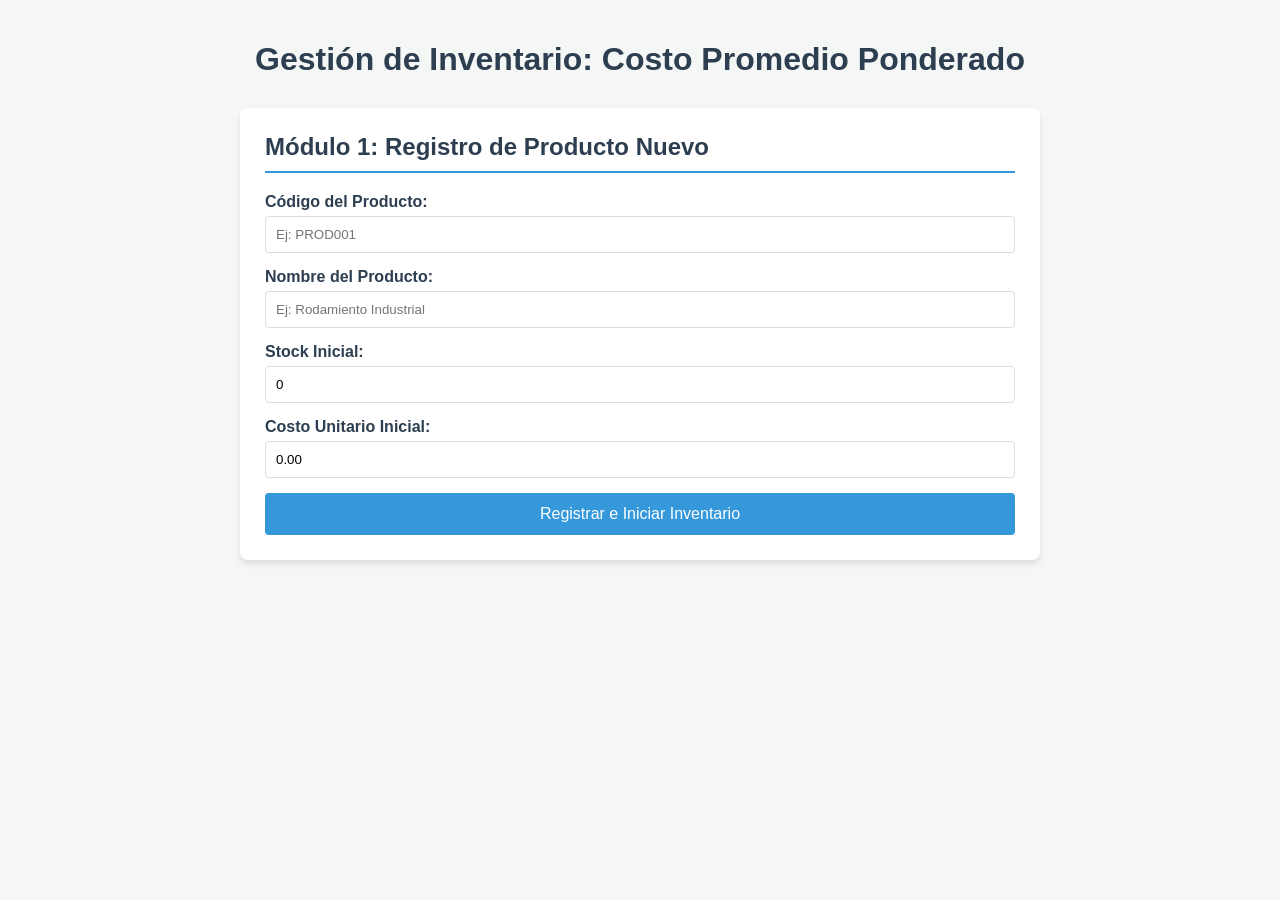
<file: index.html>
<!DOCTYPE html>
<html lang="es">
<head>
    <meta charset="UTF-8">
    <meta name="viewport" content="width=device-width, initial-scale=1.0">
    <title>Sistema de Almacén Básico - Kolcapp</title>
    <link rel="stylesheet" href="style.css">
</head>
<body>
    <header>
        <h1>Gestión de Inventario: Costo Promedio Ponderado</h1>
    </header>

    <main class="container">
        <section id="registro-producto" class="card">
            <h2>Módulo 1: Registro de Producto Nuevo</h2>
            <form id="form-registro">
                <div class="form-group">
                    <label for="codigo">Código del Producto:</label>
                    <input type="text" id="codigo" required placeholder="Ej: PROD001">
                </div>
                <div class="form-group">
                    <label for="nombre">Nombre del Producto:</label>
                    <input type="text" id="nombre" required placeholder="Ej: Rodamiento Industrial">
                </div>
                <div class="form-group">
                    <label for="stock-inicial">Stock Inicial:</label>
                    <input type="number" id="stock-inicial" min="0" step="1" required value="0">
                </div>
                <div class="form-group">
                    <label for="costo-inicial">Costo Unitario Inicial:</label>
                    <input type="number" id="costo-inicial" min="0" step="0.01" required value="0.00">
                </div>
                <button type="submit" class="btn-primary">Registrar e Iniciar Inventario</button>
            </form>
            <div id="mensaje-registro" class="mensaje"></div>
        </section>
    </main>

    <script src="script.js"></script>
</body>
</html>
</file>
<file: style.css>
/* Configuración General */
:root {
    --primary-color: #2c3e50;
    --secondary-color: #3498db;
    --success-color: #27ae60;
    --error-color: #e74c3c;
    --bg-color: #f4f7f6;
}

body {
    font-family: 'Segoe UI', Tahoma, Geneva, Verdana, sans-serif;
    background-color: var(--bg-color);
    color: var(--primary-color);
    margin: 0;
    padding: 20px;
}

.container {
    max-width: 800px;
    margin: 0 auto;
}

header {
    text-align: center;
    margin-bottom: 30px;
}

/* Estilo de Tarjetas */
.card {
    background: white;
    padding: 25px;
    border-radius: 8px;
    box-shadow: 0 4px 6px rgba(0,0,0,0.1);
    margin-bottom: 20px;
}

h2 {
    border-bottom: 2px solid var(--secondary-color);
    padding-bottom: 10px;
    margin-top: 0;
}

/* Formularios */
.form-group {
    margin-bottom: 15px;
}

label {
    display: block;
    margin-bottom: 5px;
    font-weight: bold;
}

input {
    width: 100%;
    padding: 10px;
    border: 1px solid #ddd;
    border-radius: 4px;
    box-sizing: border-box; /* Evita que el padding desborde el ancho */
}

.btn-primary {
    background-color: var(--secondary-color);
    color: white;
    border: none;
    padding: 12px 20px;
    border-radius: 4px;
    cursor: pointer;
    width: 100%;
    font-size: 16px;
    transition: background 0.3s;
}

.btn-primary:hover {
    background-color: #2980b9;
}

/* Mensajes de Feedback */
.mensaje {
    margin-top: 15px;
    padding: 10px;
    border-radius: 4px;
    display: none;
}
</file>
